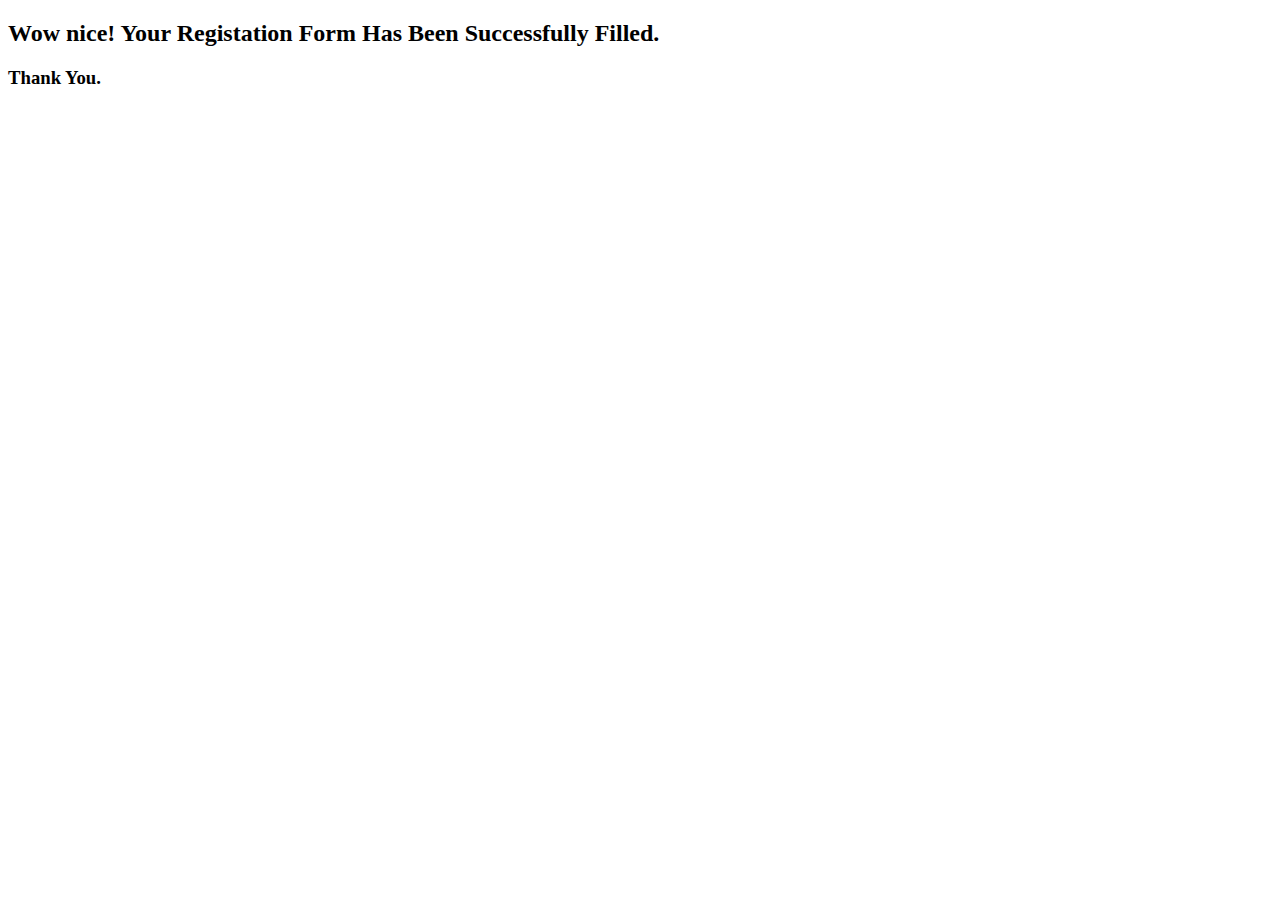
<file: form.html>
<!DOCTYPE html>
<html lang="en">
<head>
    <meta charset="UTF-8">
    <meta name="viewport" content="width=device-width, initial-scale=1.0">
    <title>Document</title>
</head>
<body>
    
    <h2>Wow nice! Your Registation Form Has Been Successfully Filled.</h2>
    <h3>Thank You.</h3>

</body>
</html>
</file>
